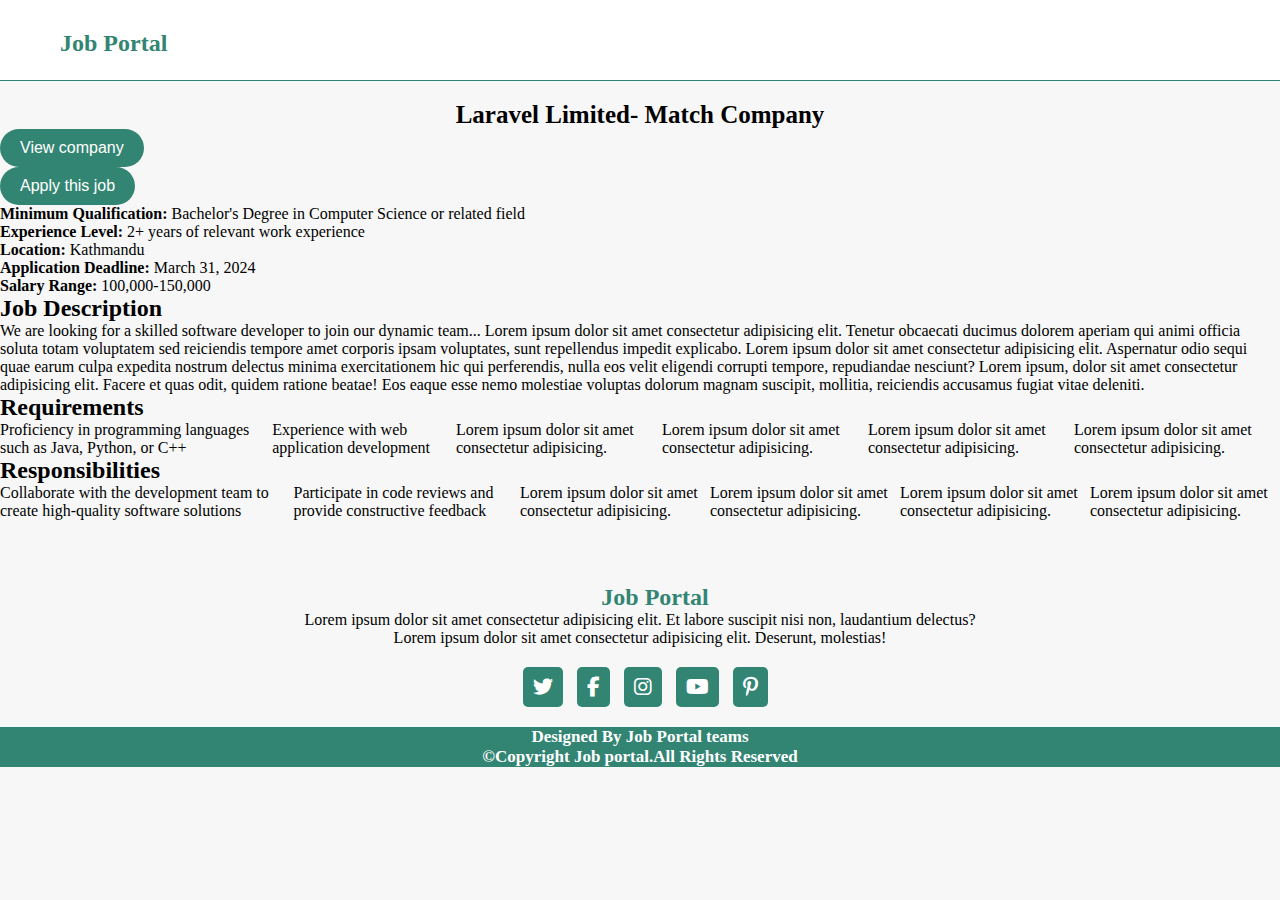
<file: jobdetails.html>
<!DOCTYPE html>
<html lang="en">
<head>
    <meta charset="UTF-8">
    <meta name="viewport" content="width=device-width, initial-scale=1.0">
    <title>Job Details</title>
    <link rel="stylesheet" href="style.css">
    <link rel="stylesheet" href="https://cdnjs.cloudflare.com/ajax/libs/font-awesome/6.4.0/css/all.min.css">
</head>
<body>
    <div class="header">
        <nav>
            <div class="logo">
            <h2>Job Portal</h2>
            </div>
        </nav>
    </div>
    <div class="company-name">
        <h3>Laravel Limited- Match Company</h3>
    </div>
    <div class="description-content">
    <div class="buttons">
        <button>View company</button>
    </div>
    <div class="buttons">
        <button>Apply this job</button>
    </div>
    <!--<div class="description-content">-->
        <!--qualification section-->
        <div class="section">
            <div class="section-content">
                <p><strong>Minimum Qualification:</strong> Bachelor's Degree in Computer Science or related field</p>
                <p><strong>Experience Level:</strong> 2+ years of relevant work experience</p>
                <p><strong>Location:</strong> Kathmandu</p>
                <p><strong>Application Deadline:</strong> March 31, 2024</p>
                <p><strong>Salary Range:</strong> 100,000-150,000</p>
            </div>
        </div>
        <!--description section-->
        <div class="section">
            <div>
                <h2>Job Description</h2>
                <div class="section-content">
                    <p>We are looking for a skilled software developer to join our dynamic team... Lorem ipsum dolor
                         sit amet consectetur adipisicing elit. Tenetur obcaecati ducimus dolorem aperiam qui animi 
                         officia soluta totam voluptatem sed reiciendis tempore amet corporis ipsam voluptates, sunt 
                         repellendus impedit explicabo. Lorem ipsum dolor sit amet consectetur adipisicing elit. 
                         Aspernatur odio sequi quae earum culpa expedita nostrum delectus minima exercitationem hic 
                         qui perferendis, nulla eos velit eligendi corrupti tempore, repudiandae nesciunt?
                         Lorem ipsum, dolor sit amet consectetur adipisicing elit. Facere et quas odit, quidem 
                         ratione beatae! Eos eaque esse nemo molestiae voluptas dolorum magnam suscipit, mollitia, 
                         reiciendis accusamus fugiat vitae deleniti.
                        </p>
                </div>
            </div>
        </div>
        <!-- Requirements Section -->
        <div class="section">
            <h2>Requirements</h2>
            <div class="section-content">
                <ul>
                    <li>Proficiency in programming languages such as Java, Python, or C++</li>
                    <li>Experience with web application development</li>
                    <li>Lorem ipsum dolor sit amet consectetur adipisicing.</li>
                    <li>Lorem ipsum dolor sit amet consectetur adipisicing.</li>
                    <li>Lorem ipsum dolor sit amet consectetur adipisicing.</li>
                    <li>Lorem ipsum dolor sit amet consectetur adipisicing.</li>
                </ul>
            </div>
        </div>
        <!-- Responsibilities Section -->
        <div class="section">
            <h2>Responsibilities</h2>
            <div class="section-content">
                <ul>
                    <li>Collaborate with the development team to create high-quality software solutions</li>
                    <li>Participate in code reviews and provide constructive feedback</li>
                    <li>Lorem ipsum dolor sit amet consectetur adipisicing.</li>
                    <li>Lorem ipsum dolor sit amet consectetur adipisicing.</li>
                    <li>Lorem ipsum dolor sit amet consectetur adipisicing.</li>
                    <li>Lorem ipsum dolor sit amet consectetur adipisicing.</li>
                </ul>
            </div>
        </div>
    </div>
    <footer id="footer">
        <div class="footer-content">
          <div class="logo">
            <h2>Job Portal</h2>
            </div>
            <p>Lorem ipsum dolor sit amet consectetur adipisicing elit. Et labore suscipit nisi non, laudantium delectus?
                <br>Lorem ipsum dolor sit amet consectetur adipisicing elit. Deserunt, molestias!
            </p>
            <div class="socail-links">
                <i class="fa-brands fa-twitter"></i>
                <i class="fa-brands fa-facebook-f"></i>
                <i class="fa-brands fa-instagram"></i>
                <i class="fa-brands fa-youtube"></i>
                <i class="fa-brands fa-pinterest-p"></i>
            </div>
        </div>
        <div class="footer-bottom-content">
            <p>Designed By Job Portal teams</p>
            <div class="copyright">
                <p>&copy;Copyright <strong>Job portal</strong>.All Rights Reserved</p>
            </div>
        </div>
    </footer>
</body>
</html>
</file>
<file: style.css>
*{
    margin: 0;
    padding: 0;
    text-decoration: none;
    scroll-behavior: smooth;
}
body{
    background-color: rgb(247, 247, 247)
}
.header{
    width:100%;
}
.header nav{
    display: flex;
    position: relative;
    justify-content: space-between;
    height: 20px;
    padding: 30px;
    position: sticky;
    top: 0;
    z-index: 3;
    background-color: #ffffff; 
    border-bottom: 1px solid #338573;

}
.logo{
    margin-left: 30px;
    color:#338573;
    cursor: pointer;
}
.search-bar {
    flex: 1; 
    display: flex;
    align-items: center; 
    justify-content: flex-end; 
    margin-right: 20px;
}

.search-bar form {
    display: flex;
    align-items: center;
}
.search-bar input[type="text"] {
    padding: 10px;
    border: 1px solid#d1d1d1;
    border-radius: 25px;
    margin-right: 5px;
    width: 300px;
    outline: none;
}
.search-bar button[type="submit"] {
    background: none;
    color: #020202;
    cursor: pointer;
    padding: 8px;
}
.profile{
  width: 30px;
  height: 30px;
  object-fit: cover;
  border-radius: 50%;
  cursor: pointer;
  border: 1.5px solid #338573;
}
.notification-icon{
    font-size: 18px;
    color: #338573;
    cursor: pointer;
    width: 60px;
}
.main-nav {
    list-style-type: none;
    padding: 0;
    margin: 0;
}

.main-nav li {
    display: inline;
}
  button {
    padding: 10px 20px;
    font-size: 16px;
    color: white;
    background-color: #338573;
    border: none;
    border-radius: 20px;
    cursor: pointer;
    overflow: hidden;
    transition: transform 0.3s; 

  }
  button:active {
    transform: scale(1.1); 
  }
.banner{
    position: relative;
    width:100%;
    height: 500px;
    display: flex;
    justify-content: space-around;
    background-image: linear-gradient(45deg, #c2f0e6, #ffffff); 
    margin-bottom: 50px;
}
.banner .text_1{
    margin-top:100px ;
    padding: 20px;
}
.banner h1{
    font-size: 50px;
}
h1 span{
    color: #338573;
}
h3{
    font-size: 25px;
    text-align: center;
    margin-top: 20px;
}    
.banner__1 {
padding: 18px;
margin-top: 50px;
border-radius: 50px;
box-shadow: rgba(87, 87, 87, 0.2) 0px 2px 8px 0px;
margin-left: 70px;
margin-right: 70px;
}
.banner__1__container {
display: flex;
padding: 20px;
margin-bottom: 15px;
align-items: center;
justify-content: space-between;
gap: 0.5rem;
flex-wrap: wrap;

}
.banner__1__container .icon {
display: grid;
gap: 0.4rem;
text-align: center;
font-size: 0.9rem;
color:#338573 ;
}
.banner__1__container img {
width: 50px;
margin: auto;
height: auto;
border-radius: 7px;
box-shadow: rgba(87, 87, 87, 0.2) 0px 2px 8px 0px;
transition: 0.3s;
background-color: #f3f3f3;
}
.banner__1__container img:hover{
    transform: translateY(-10px);
}
.job_box{
    display: flex;
    justify-content:space-around;
    margin-top: 100px;
}
  .job_box .left_image{
    width: 400px;
    height: 375px;
    box-shadow: rgba(37, 37, 37, 0.2) 0px 2px 8px 0px;
    border-radius: 1rem;
    top:200px;
    position: sticky;
    margin-top: 18px;
    z-index: 1;
    padding: 10px;
    background-image: linear-gradient(to bottom right,#c7f8ed , #ffffff); 
}
.left_image img{
    margin-left: 30px;   
}
.heading3{
    width: 700px;
    position: relative;
    float: right;
    margin-right: 70px;
    background-color:rgb(247, 247, 247);
    margin-top: 50px;
}
.job_list{
    width: 700px;
    display: grid;
    align-items: center;
    gap: 1rem;
    margin-top: 10px
}
.job_details{
    width: 550px;
    height: 150px;
    display: flex;
    justify-content: space-around;
    background: #ffffff;
    position: relative;
    overflow: hidden;
    border-radius: 1rem;
    border: 1px solid #c3c1c1;

}
.company-logo{
    margin: 7px;
    margin-top: 15px;
    border: 1.5px solid #338573;
    border-radius: 6000px;
    width: 60px;
    height: 60px;
}
.inner{
    margin-top: 20px;
margin-right: 40px;
margin-bottom: 15px;
}
.inner i{
    color: #338573;
    margin-left: 10px;
    font-size: 18px;
    padding: 5px;
}
.inner span{
    font-size: 15px;
}
.company-logo img{
    margin-left:5px;
}

.job_list button{
    height: 35px;
    margin-top: 28px;
}
#footer{
    width: 100%;
}
.footer-content{
    text-align: center;
    padding-top: 5%;
}
.footer-content .logo span{
color: #338573}
.socail-links i{
    margin-top: 20px;
    padding: 10px;
    border-radius: 5px;
    font-size: 20px;
    background: #338573;
    color: white;
    margin-left: 10px;
    margin-bottom: 10px;
    transition: 0.5s ease;
    cursor: pointer;
}   
.footer-bottom-content{
    text-align: center;
    margin-top: 10px;
    background-color: #338573;
}
.footer-bottom-content p{
    font-size: 17px;
    font-weight: 550;
    color: white;
}
/* .jobdetails_container{
    display: flex;
    justify-content: space-around;
}
.jobdetails_child2{
    width: 500px;
} */

/* Responsive Styles */
@media screen and (max-width: 768px) {
    .header nav {
        flex-direction: column;
        align-items: center;
    }

    .search-bar {
        /*margin-top: 10px; Adjusted margin for better spacing */
        order: 2; /* Change order to display search bar below the logo on smaller screens */
    }

    .search-bar form {
        display: flex;
        align-items: center;
    }

    .search-bar input[type="text"] {
        width: 100%;
        max-width: 300px; /* Adjusted max-width for smaller screens */
    }

    .logo{
        font-size: 12px;
    }
    .main-nav {
        position: relative;
        z-index: 10;
    }

    .toggle-menu {
        display: inline-block;
    }

    .main-nav ul {
        position: absolute;
        top: 100%;
        right: 0;
        background-color: white;
        width: 200px;
        display: none;
    }

    .main-nav li {
        width: 100%;
    }

    .main-nav ul.show {
        display: block;
    }
}

/* Menu toggle */
.toggle-menu {
    display: none;
    border: 1px solid transparent;
    width: 32px;
    height: 32px;
    padding: 4px;
    cursor: pointer;
    transition: 0.3s;
}

.toggle-menu span {
    display: block;
    background-color: var(--primary-color);
    width: 100%;
    height: 3px;
    margin: 4px 0;
}

.toggle-menu:hover {
    border-color: var(--primary-color);
}

/* Style the dropdown container */
.dropdown-container {
    margin-right: 20px; /* Adjust as needed */
  }
  
  /* Style the unordered list */
  ul {
    list-style-type: none;
    margin: 0;
    padding: 0;
    display: flex;
  }
  
  /* Style the list items */
  li {
    position: relative;
  }
  
  /* Style the dropdown button */
  .dropbtn {
    background-color: #338573;
    color: white;
    padding: 14px;
    font-size: 16px;
    border: none;
    cursor: pointer;
    border-radius: 5px;
  }
  
  /* Dropdown button on hover & focus */
  .dropbtn:hover, .dropbtn:focus {
    background-color: #338573;
  }
  
  /* Style the dropdown content (hidden by default) */
  .dropdown-content {
    display: none;
    position: absolute;
    background-color: #f9f9f9;
    min-width: 92px;
    box-shadow: 0px 8px 16px 0px rgba(0,0,0,0.2);
    z-index: 1;
    border-radius: 5px;
  }
  
  /* Links inside the dropdown */
  .dropdown-content a {
    color: black; 
    padding: 12px 16px;
    text-decoration: none;
    display: block;
  }
  
  /* Change color of dropdown links on hover */
  .dropdown-content a:hover {
    color: #338573;
    letter-spacing: 0.8px;
    }
  
  /* Show the dropdown menu on hover */
  .dropdown:hover .dropdown-content {
    display: block;
  }
  
  /* Change the background color of the dropdown button when the dropdown content is shown */
  .dropdown:hover .dropbtn {
    background-color: #338573;
  }
</file>
